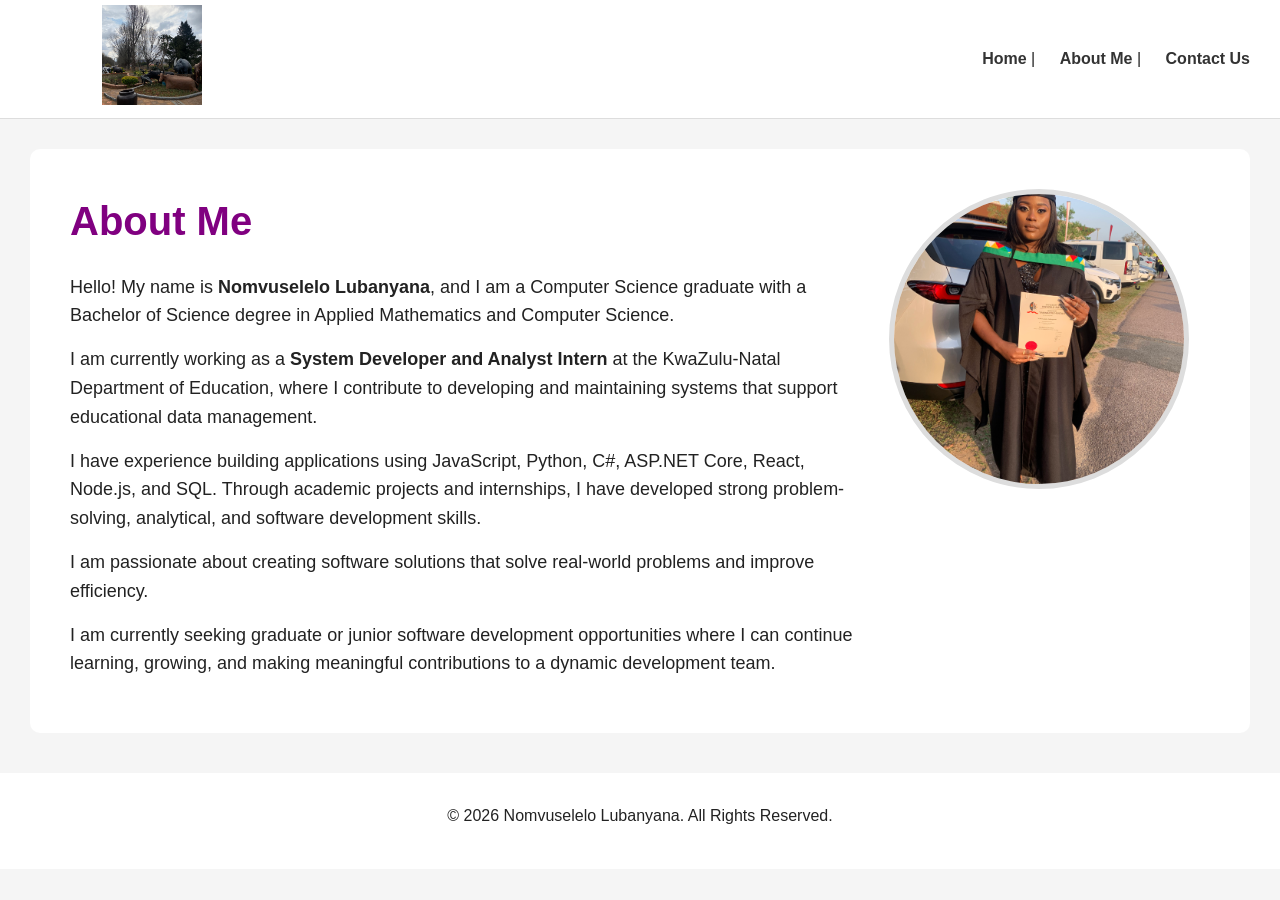
<file: about.html>
<!-- ========================= about.html ========================= -->
<!DOCTYPE html>
<html lang="en">
<head>
    <meta charset="UTF-8">
    <meta name="viewport" content="width=device-width, initial-scale=1.0">
    <title>About Me | Nomvuselelo Lubanyana</title>

    <link rel="stylesheet" href="style.css">
</head>

<body>

    <!-- ================= HEADER ================= -->

    <header>
        <table width="100%" cellpadding="10">
            <tr>

                <!-- Logo -->
                <td width="20%" align="center">

                    <img src="images/IMG_1797.jpg"
                         alt="Logo"
                         class="logo">

                </td>

                <!-- Navigation -->
                <td align="right">

                    <a href="index.html">Home</a> |
                    <a href="about.html">About Me</a> |
                    <a href="contact.html">Contact Us</a>

                </td>

            </tr>
        </table>
    </header>

    <!-- ================= ABOUT SECTION ================= -->

    <section class="about-section">

        <table width="100%" cellpadding="20">

            <tr>

                <!-- Text Section -->
                <td width="70%" valign="top">

                    <h1>About Me</h1>

                    <p>
                        Hello! My name is <strong>Nomvuselelo Lubanyana</strong>,
                        and I am a Computer Science graduate with a Bachelor of
                        Science degree in Applied Mathematics and Computer Science.
                    </p>

                    <p>
                        I am currently working as a
                        <strong>System Developer and Analyst Intern</strong>
                        at the KwaZulu-Natal Department of Education, where I
                        contribute to developing and maintaining systems that
                        support educational data management.
                    </p>

                    <p>
                        I have experience building applications using
                        JavaScript, Python, C#, ASP.NET Core, React, Node.js,
                        and SQL. Through academic projects and internships,
                        I have developed strong problem-solving, analytical,
                        and software development skills.
                    </p>

                    <p>
                        I am passionate about creating software solutions that
                        solve real-world problems and improve efficiency.
                    </p>

                    <p>
                        I am currently seeking graduate or junior software
                        development opportunities where I can continue learning,
                        growing, and making meaningful contributions to a
                        dynamic development team.
                    </p>

                </td>

                <!-- Profile Picture -->
                <td width="30%" align="center" valign="top">

                    <img src="images/IMG_3785.jpeg"
                         alt="Nomvuselelo Lubanyana"
                         class="profile-image">

                </td>

            </tr>

        </table>

    </section>

    <!-- ================= FOOTER ================= -->

    <footer>

        <table width="100%" cellpadding="20">

            <tr>

                <td align="center">

                    <p>
                        &copy; 2026 Nomvuselelo Lubanyana.
                        All Rights Reserved.
                    </p>

                </td>

            </tr>

        </table>

    </footer>

</body>
</html>
</file>
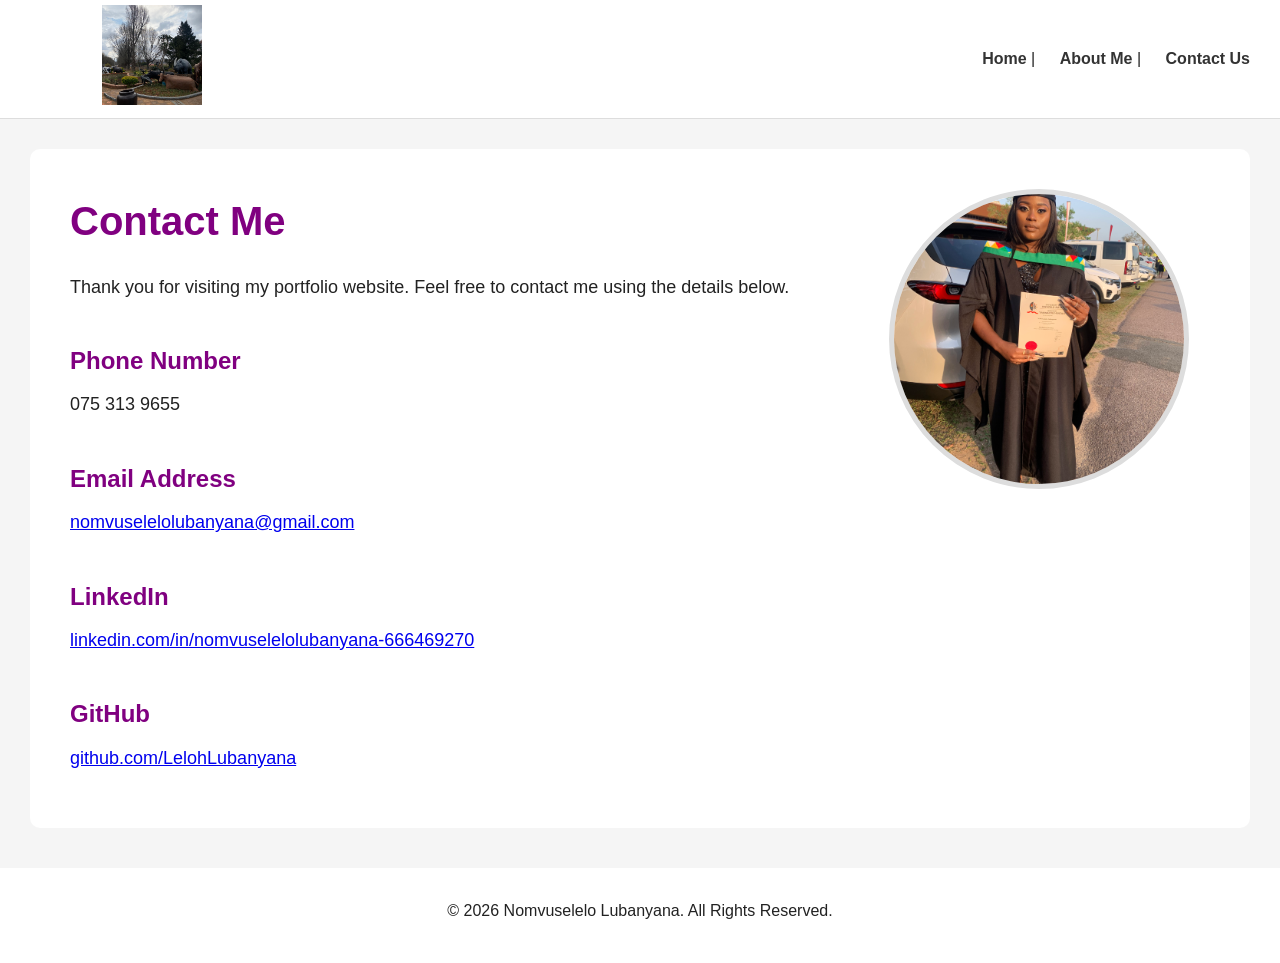
<file: contact.html>
<!-- ========================= contact.html ========================= -->
<!DOCTYPE html>
<html lang="en">
<head>
    <meta charset="UTF-8">
    <meta name="viewport" content="width=device-width, initial-scale=1.0">
    <title>Contact Us | Nomvuselelo Lubanyana</title>

    <link rel="stylesheet" href="style.css">
</head>

<body>

    <!-- ================= HEADER ================= -->

    <header>
        <table width="100%" cellpadding="10">

            <tr>

                <!-- Logo -->
                <td width="20%" align="center">

                    <img src="images/IMG_1797.jpg"
                         alt="Logo"
                         class="logo">

                </td>

                <!-- Navigation -->
                <td align="right">

                    <a href="index.html">Home</a> |
                    <a href="about.html">About Me</a> |
                    <a href="contact.html">Contact Us</a>

                </td>

            </tr>

        </table>
    </header>

    <!-- ================= CONTACT SECTION ================= -->

    <section class="about-section">

        <table width="100%" cellpadding="20">

            <tr>

                <!-- Contact Information -->
                <td width="70%" valign="top">

                    <h1>Contact Me</h1>

                    <p>
                        Thank you for visiting my portfolio website.
                        Feel free to contact me using the details below.
                    </p>

                    <br>

                    <h2>Phone Number</h2>

                    <p>
                        075 313 9655
                    </p>

                    <br>

                    <h2>Email Address</h2>

                    <p>
                        <a href="mailto:nomvuselelolubanyana@gmail.com">
                            nomvuselelolubanyana@gmail.com
                        </a>
                    </p>

                    <br>

                    <h2>LinkedIn</h2>

                    <p>
                        <a href="https://www.linkedin.com/in/nomvuselelolubanyana-666469270"
                           target="_blank">

                            linkedin.com/in/nomvuselelolubanyana-666469270

                        </a>
                    </p>

                    <br>

                    <h2>GitHub</h2>

                    <p>
                        <a href="https://github.com/LelohLubanyana"
                           target="_blank">

                            github.com/LelohLubanyana

                        </a>
                    </p>

                </td>

                <!-- Profile Picture -->
                <td width="30%" align="center" valign="top">

                    <img src="images/IMG_3785.jpeg"
                         alt="Nomvuselelo Lubanyana"
                         class="profile-image">

                </td>

            </tr>

        </table>

    </section>

    <!-- ================= FOOTER ================= -->

    <footer>

        <table width="100%" cellpadding="20">

            <tr>

                <td align="center">

                    <p>
                        &copy; 2026 Nomvuselelo Lubanyana.
                        All Rights Reserved.
                    </p>

                </td>

            </tr>

        </table>

    </footer>

</body>
</html>
</file>
<file: style.css>
/* ================= GENERAL ================= */

*{
    margin: 0;
    padding: 0;
    box-sizing: border-box;
}

html{
    scroll-behavior: smooth;
}

body{
    font-family: Arial, Helvetica, sans-serif;
    background-color: #f5f5f5;
    color: #222;
    line-height: 1.6;
}

table{
    border-spacing: 0;
}

/* ================= HEADER ================= */

header{
    background-color: white;
    padding: 5px 30px;
    border-bottom: 1px solid #ddd;
}

header table{
    width: 100%;
}

header td{
    vertical-align: middle;
}

header a{
    text-decoration: none;
    color: #333;
    margin-left: 20px;
    font-weight: bold;
    transition: 0.3s;
}

header a:hover{
    color: purple;
}

/* ================= HAMBURGER MENU ================= */

.menu-icon{
    display: none;
    font-size: 30px;
    cursor: pointer;
    margin-top: 10px;
}

/* ================= LOGO ================= */

.logo{
    width: 100px;
    height: 100px;
    object-fit: cover;
}

/* ================= VIDEO ================= */

video{
    width: 100%;
    height: 450px;
    display: block;
    object-fit: cover;
}

/* ================= ABOUT SECTION ================= */

.about-section{
    background-color: white;
    margin: 30px;
    padding: 40px;
    border-radius: 10px;
}

/* ================= FLEXBOX LAYOUT ================= */

.about-container{
    display: flex;
    align-items: center;
    justify-content: space-between;
    gap: 30px;
    flex-wrap: wrap;
}

.about-text{
    flex: 1;
    min-width: 250px;
}

.about-image{
    flex: 1;
    text-align: center;
}

.about-section h1{
    color: purple;
    margin-bottom: 20px;
    font-size: 40px;
}

.about-section h2{
    color: purple;
    margin-bottom: 10px;
}

.about-section p{
    margin-bottom: 15px;
    font-size: 18px;
}

/* ================= PROFILE IMAGE ================= */

.profile-image{
    width: 300px;
    height: 300px;
    border-radius: 50%;
    object-fit: cover;
    border: 5px solid #ddd;
}

/* ================= FOOTER ================= */

footer{
    background-color: white;
    margin-top: 40px;
    padding: 30px;
}

footer h2{
    color: purple;
    margin-bottom: 15px;
}

footer p{
    margin-bottom: 10px;
}

footer a{
    text-decoration: none;
    color: #333;
    transition: 0.3s;
}

footer a:hover{
    color: purple;
}

iframe{
    border-radius: 10px;
}

/* ================= RESPONSIVE ================= */

@media(max-width: 768px){

    header{
        text-align: center;
    }

    header td{
        display: block;
        width: 100%;
        text-align: center;
        padding: 10px;
    }

    .menu-icon{
        display: block;
    }

    .about-container{
        flex-direction: column;
        text-align: center;
    }

    footer table,
    footer tr,
    footer td{
        display: block;
        width: 100%;
        text-align: center;
        margin-bottom: 20px;
    }

    .profile-image{
        width: 220px;
        height: 220px;
    }

    video{
        height: 250px;
    }
}
</file>
